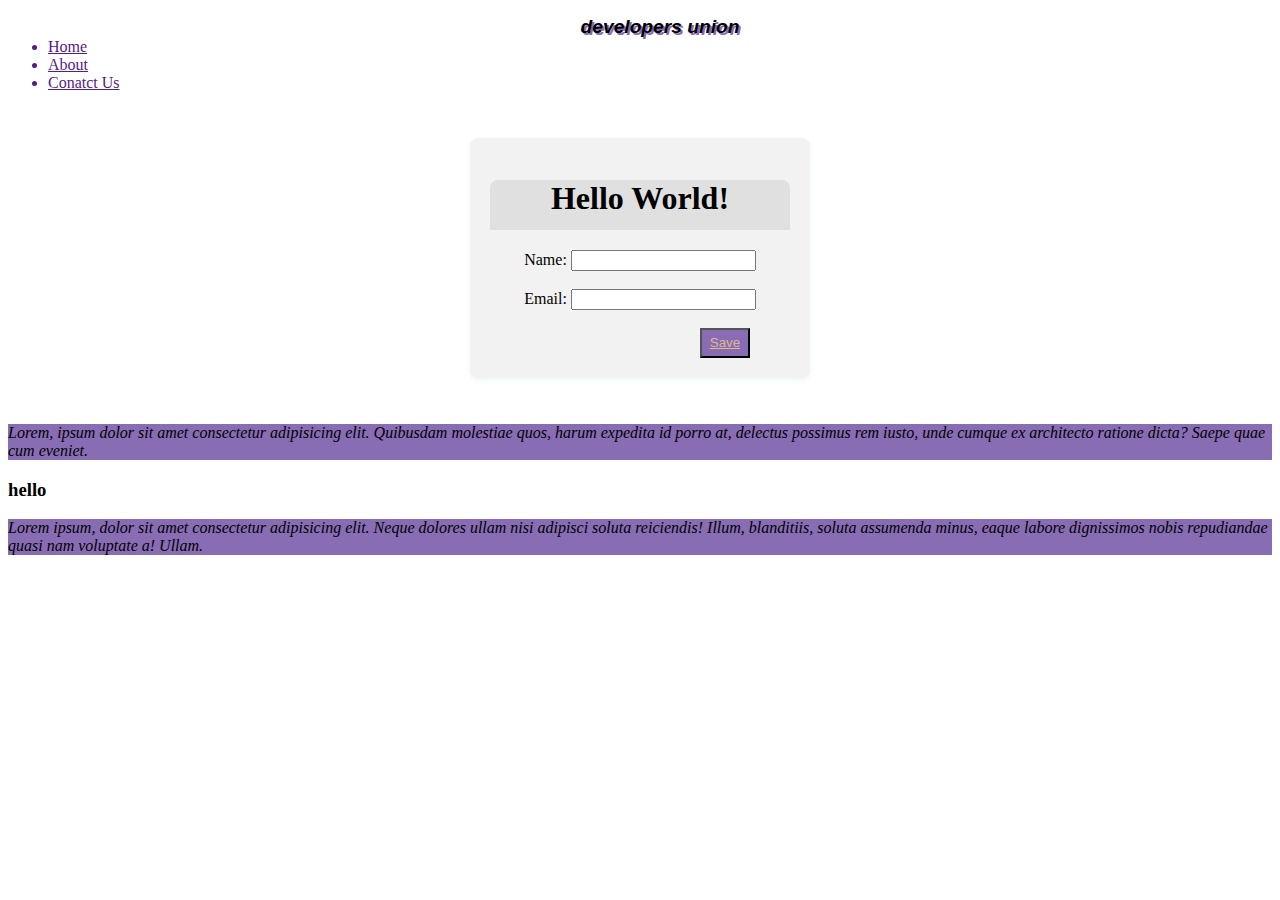
<file: front-end-class/front-end/index.htm>
<!DOCTYPE html>
<html lang="en">
<head>
    <meta charset="UTF-8">
    <meta name="viewport" content="width=device-width, initial-scale=1.0">
    <title>CSS Tutorial</title>
    <link rel="stylesheet" href="./style.css">
</head>
<body>
    <nav>
        <ul>
            <a href="" id="header1">Developers Union</a>
            <a href=""><li>Home</li></a>
            <a href=""> <li>About</li></a>
            <a href=""><li>Conatct Us</li></a>
        </ul>
    </nav>
    <section>
        <div class="container">
            <div class="card">
                <div class="card-header">
                    <h1 style="text-align: center;">Hello World!</h1>
                </div>
                <div class="card-body">
                    <form action="">
                        Name: <input type="text" name="name" id=""><br><br>
                        Email: <input type="text" name="email" id=""><br><br>
                        <button class="btn" name="save" >Save</button>
                    </form>
                </div>
            </div>
        </div>

        <!-- combinators -->
        <div class="div1">
            <p>Lorem, ipsum dolor sit amet consectetur adipisicing elit. Quibusdam molestiae quos, harum expedita id porro at, delectus possimus rem iusto, unde cumque ex architecto ratione dicta? Saepe quae cum eveniet.</p>
            <h3>hello</h3>
            <p>Lorem ipsum, dolor sit amet consectetur adipisicing elit. Neque dolores ullam nisi adipisci soluta reiciendis! Illum, blanditiis, soluta assumenda minus, eaque labore dignissimos nobis repudiandae quasi nam voluptate a! Ullam.</p>
        </div>
    </section>
</body>
</html>
</file>
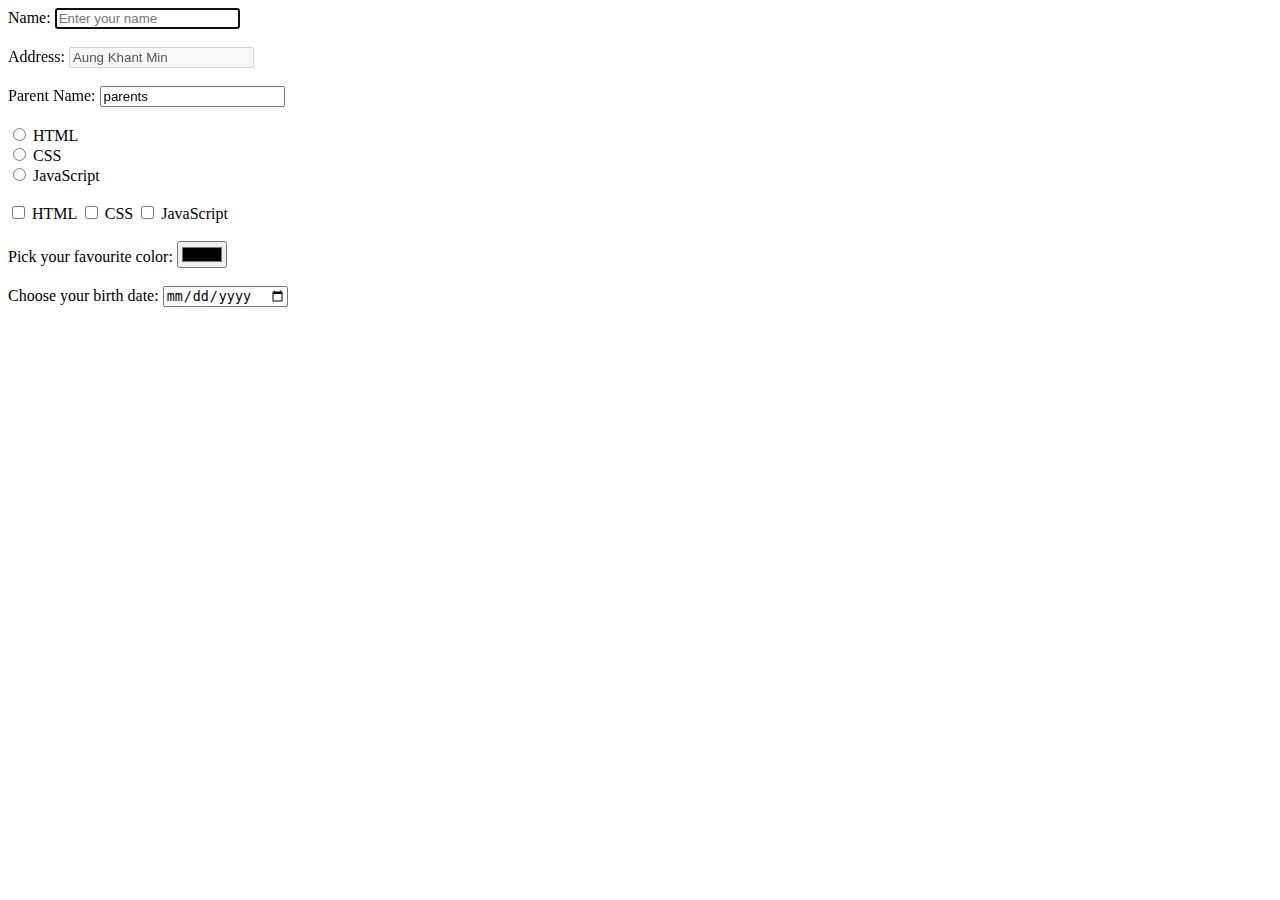
<file: front-end-class/front-end/form.htm>
<!DOCTYPE html>
<html lang="en">
<head>
    <meta charset="UTF-8">
    <meta http-equiv="X-UA-Compatible" content="IE=edge">
    <meta name="viewport" content="width=device-width, initial-scale=1.0">
    <title>Form Lesson</title>
</head>
<body>
    <form action="">

        <!-- input type text -->
       <label for="">Name: </label>
       <input type="text" name="user-name" placeholder="Enter your name" autofocus><br><br>

       Address: <input type="text" name="address" id="" value="Aung Khant Min" disabled><br><br>
       Parent Name: <input type="text" name="parent-name" id="" readonly value="parents"><br><br>

       <!-- radio type -->
       <input type="radio" id="html" name="fav_language" value="HTML">
       <label for="html">HTML</label><br>
       <input type="radio" id="css" name="fav_language" value="CSS">
       <label for="css">CSS</label><br>
       <input type="radio" id="javascript" name="fav_language" value="JavaScript">
       <label for="javascript">JavaScript</label><br><br>

       <!-- checkbox -->
       <input type="checkbox" name="html" id="">
       <label for="">HTML</label>
       <input type="checkbox" name="css" id="">
       <label for="">CSS</label>
       <input type="checkbox" name="js" id="">
       <label for="">JavaScript</label><br><br>

       <!-- color picker -->
       Pick your favourite color: <input type="color" name="color" id=""><br><br>

       <!-- date picker -->
       Choose your birth date: <input type="date" name="birthDate" id="">
    </form>
</body>
</html>
</file>
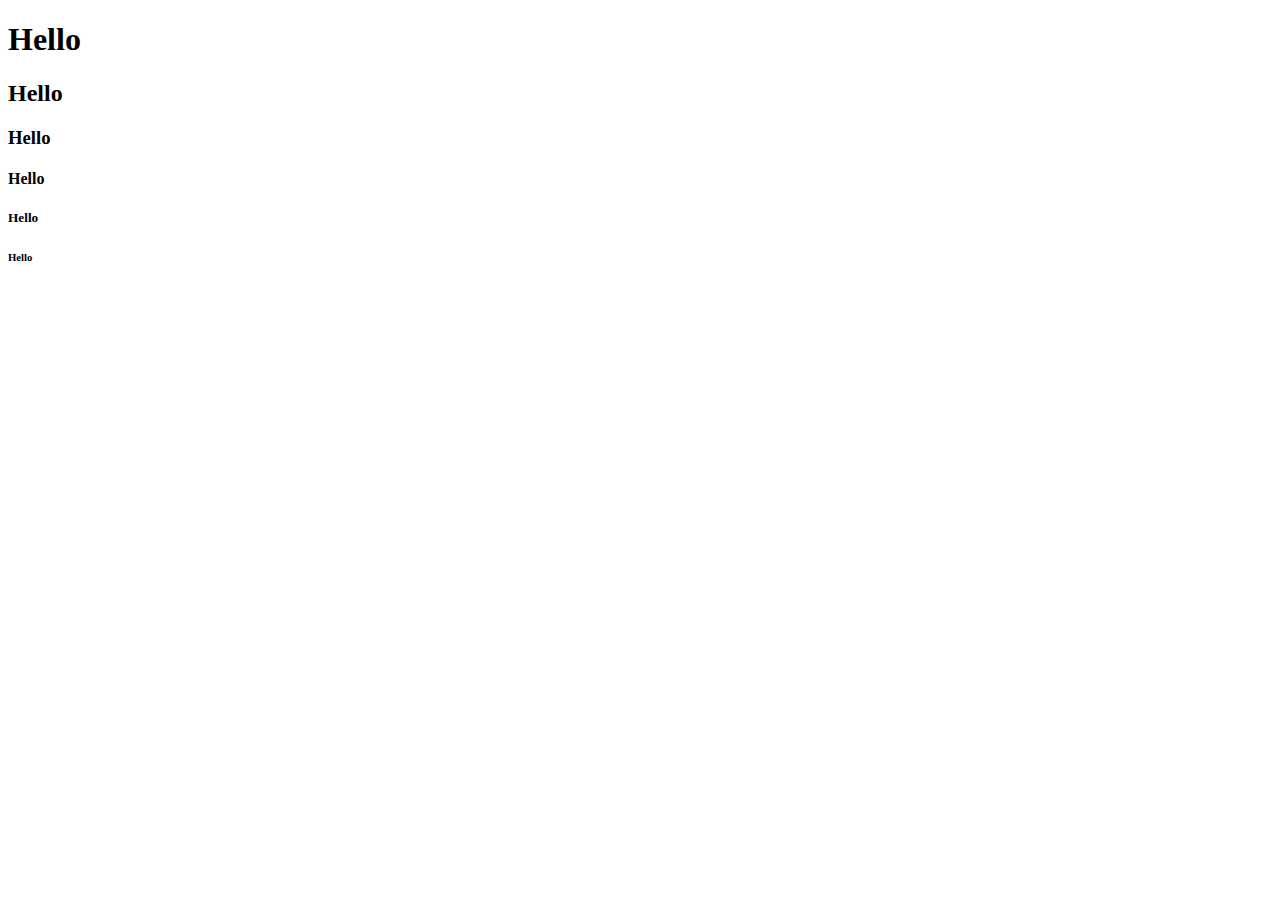
<file: front-end-class/front-end/headings.htm>
<!DOCTYPE html>
<html lang="en">
<head>
    <meta charset="UTF-8">
    <meta http-equiv="X-UA-Compatible" content="IE=edge">
    <meta name="viewport" content="width=device-width, initial-scale=1.0">
    <title>Document</title>
</head>
<body>
    <h1>Hello</h1>
    <h2>Hello</h2>
    <h3>Hello</h3>
    <h4>Hello</h4>
    <h5>Hello</h5>
    <h6>Hello</h6>
</body>
</html>
</file>
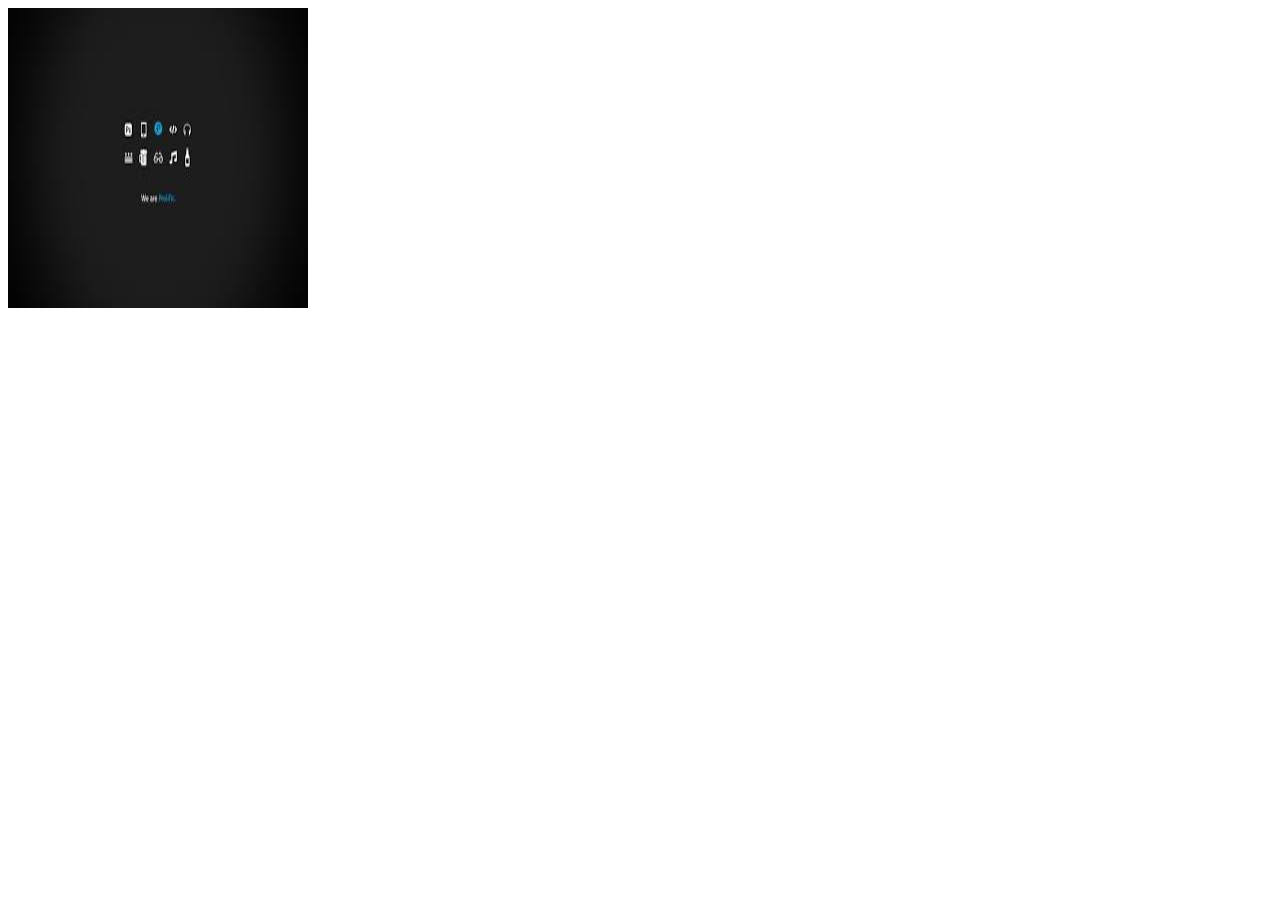
<file: front-end-class/front-end/img.htm>
<!DOCTYPE html>
<html lang="en">
<head>
    <meta charset="UTF-8">
    <meta http-equiv="X-UA-Compatible" content="IE=edge">
    <meta name="viewport" content="width=device-width, initial-scale=1.0">
    <title>Document</title>
</head>
<body>
    <img src="[data-uri]" alt="" width="300px" height="300px">
</body>
</html>
</file>
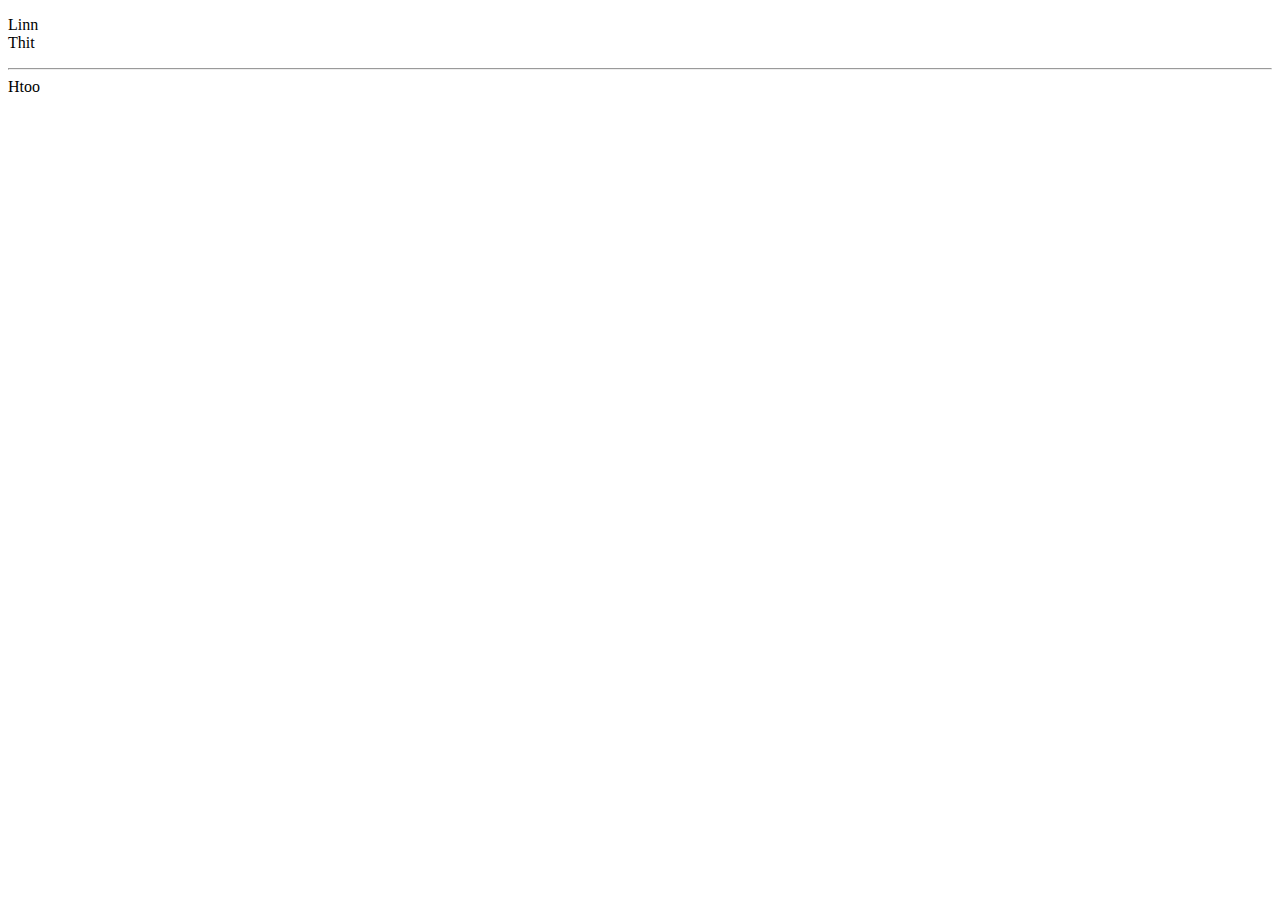
<file: front-end-class/front-end/lineBreaks.htm>
<!DOCTYPE html>
<html lang="en">
<head>
    <meta charset="UTF-8">
    <meta http-equiv="X-UA-Compatible" content="IE=edge">
    <meta name="viewport" content="width=device-width, initial-scale=1.0">
    <title>Document</title>
</head>
<body>
    <p>
        Linn <br> 
        Thit <hr>
        Htoo
    </p>
</body>
</html>
</file>
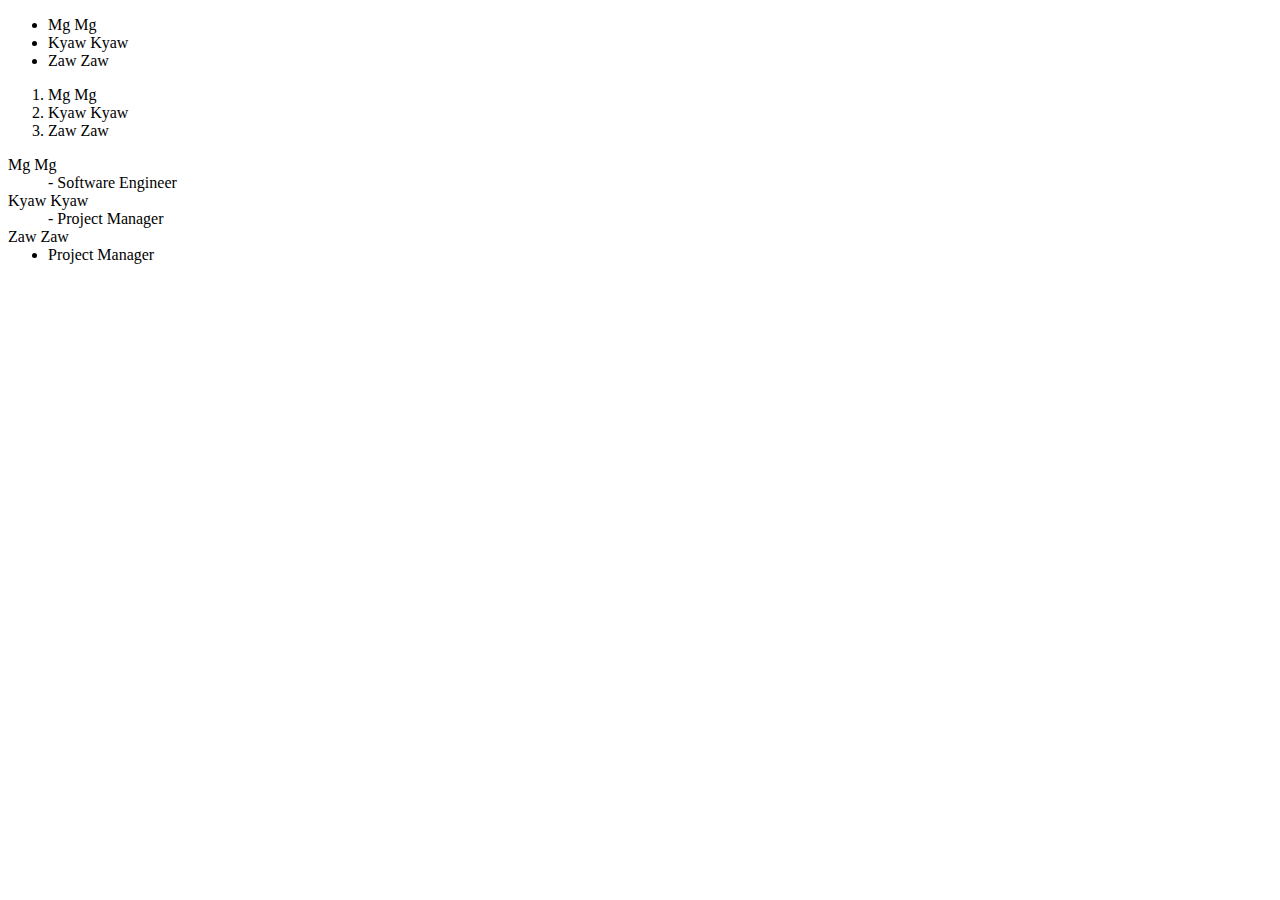
<file: front-end-class/front-end/list.html>
<!DOCTYPE html>
<html lang="en">
<head>
    <meta charset="UTF-8">
    <meta http-equiv="X-UA-Compatible" content="IE=edge">
    <meta name="viewport" content="width=device-width, initial-scale=1.0">
    <title>List Lesson</title>
</head>
<body>

    <!-- unorder list -->
    <ul>
        <li>Mg Mg</li>
        <li>Kyaw Kyaw</li>
        <li>Zaw Zaw</li>
    </ul>

    <!-- order list -->
    <ol>
        <li>Mg Mg</li>
        <li>Kyaw Kyaw</li>
        <li>Zaw Zaw</li>
    </ol>

    <!-- description list -->
    <dl>
        <dt>Mg Mg</dt>   <!-- description term -->
        <dd>- Software Engineer</dd>   <!-- description describe -->

        <dt>Kyaw Kyaw</dt>
        <dd>- Project Manager</dd>

        <dt>Zaw Zaw</dt>
        <dd><li>Project Manager</li></dd>

      </dl>
</body>
</html>
</file>
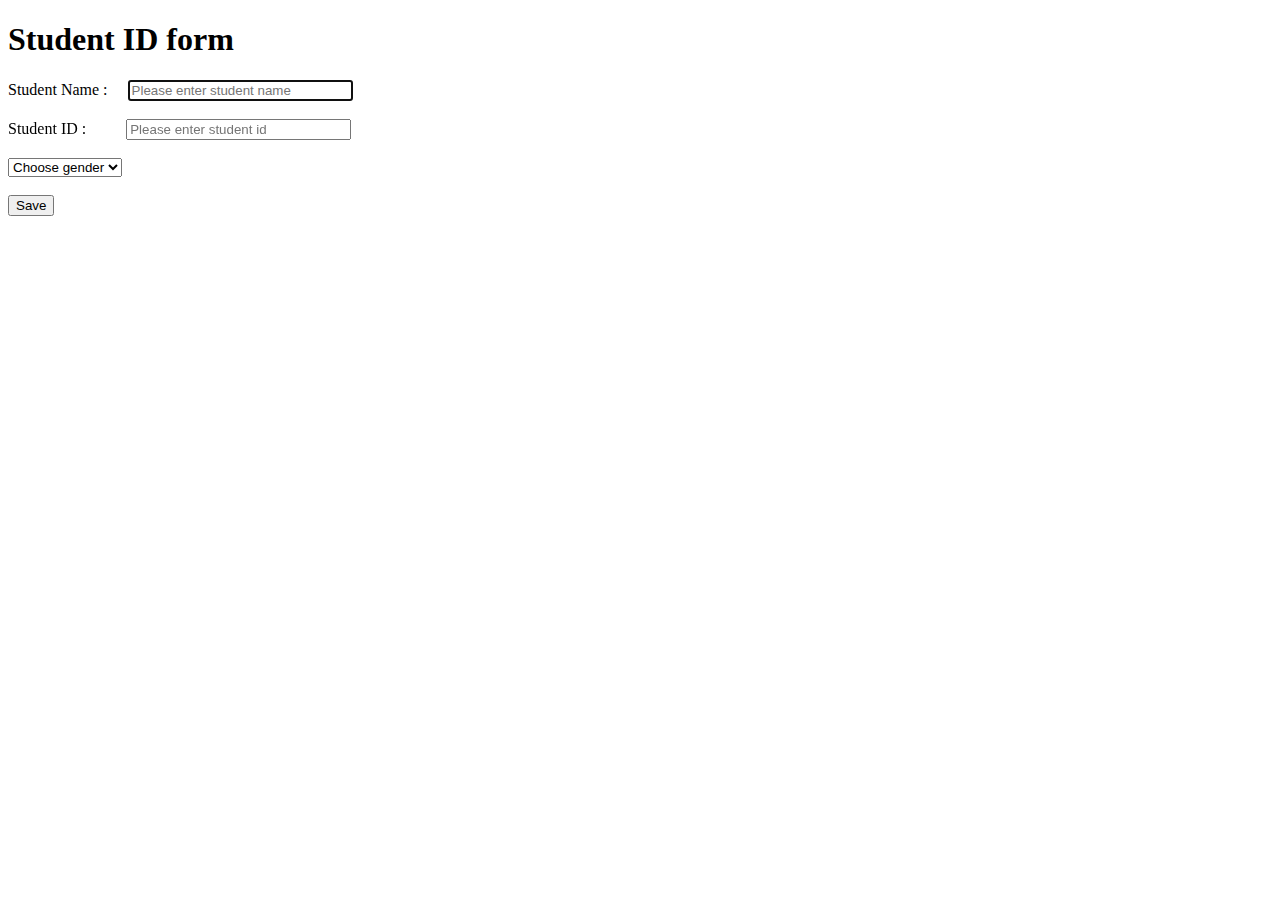
<file: front-end-class/front-end/miniProject.html>
<!DOCTYPE html>
<html lang="en">
<head>
    <meta charset="UTF-8">
    <meta http-equiv="X-UA-Compatible" content="IE=edge">
    <meta name="viewport" content="width=device-width, initial-scale=1.0">
    <title>Student Form</title>
    <link rel="icon" href="/image/test/testCodingWallpaper.jpeg">
</head>
<body>
    <h1>Student ID form</h1>
    <form action="" method="get">
        Student Name : &#8195;<input type="text" name="studentName" id="" autofocus placeholder="Please enter student name" size="25" required><br><br>
        Student ID : &#8195;&#8195;&nbsp;<input type="text" name="studentID" id="" placeholder="Please enter student id" size="25" required ><br><br>
        <!-- Male <input type="radio" name="gender" id="male">
        Female <input type="radio" name="gender" id="female"><br><br> -->
        <select name="gender" id="" required>
            <option value="" selected>Choose gender</option>
            <option value="male">Male</option>
            <option value="female">Female</option>
        </select>
        <br><br>
       <input type="submit" value="Save">
    </form>
</body>
</html>
</file>
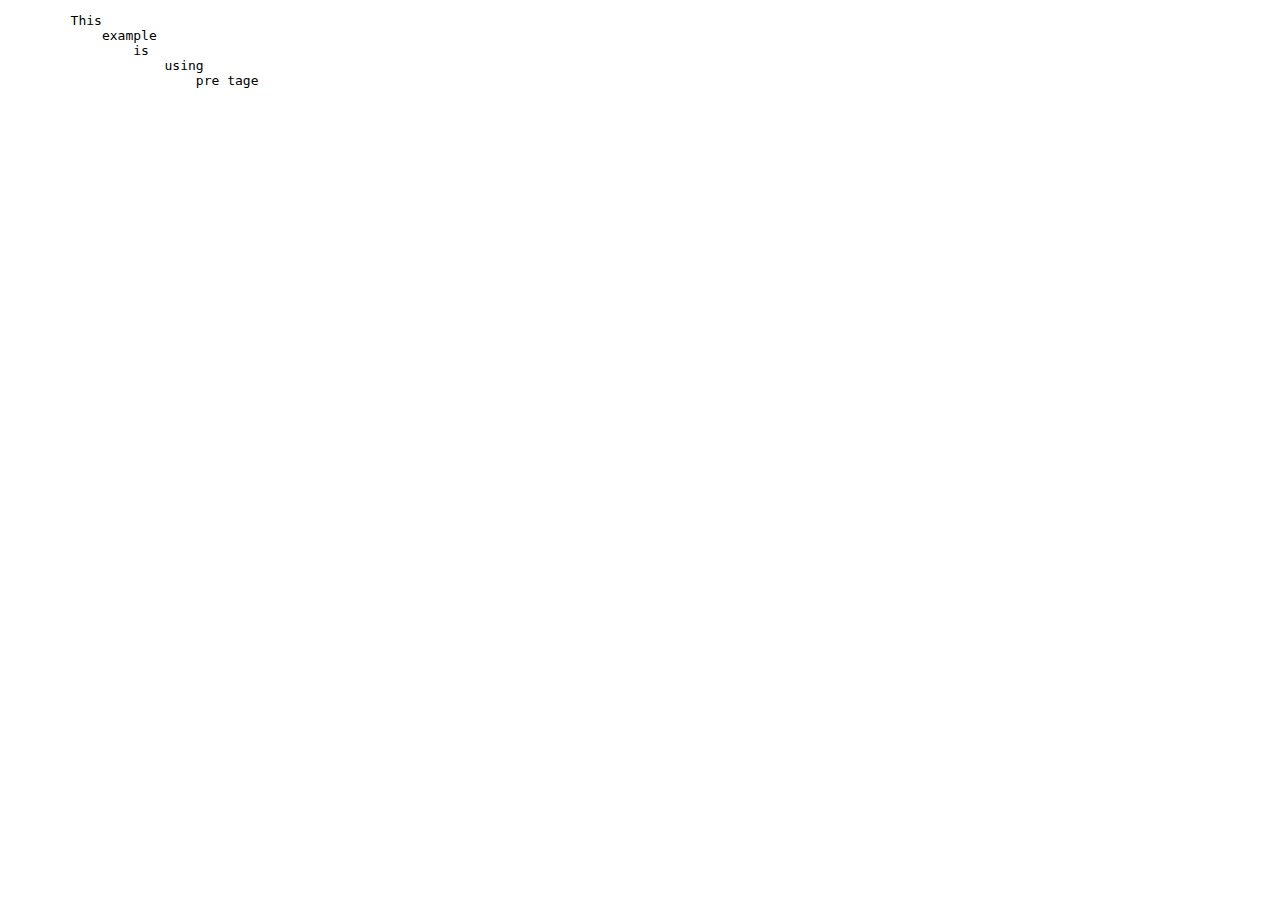
<file: front-end-class/front-end/pre.htm>
<!DOCTYPE html>
<html lang="en">
<head>
    <meta charset="UTF-8">
    <meta http-equiv="X-UA-Compatible" content="IE=edge">
    <meta name="viewport" content="width=device-width, initial-scale=1.0">
    <title>Document</title>
</head>
<body>
    <pre>
        This 
            example
                is
                    using 
                        pre tage
    </pre>
</body>
</html>
</file>
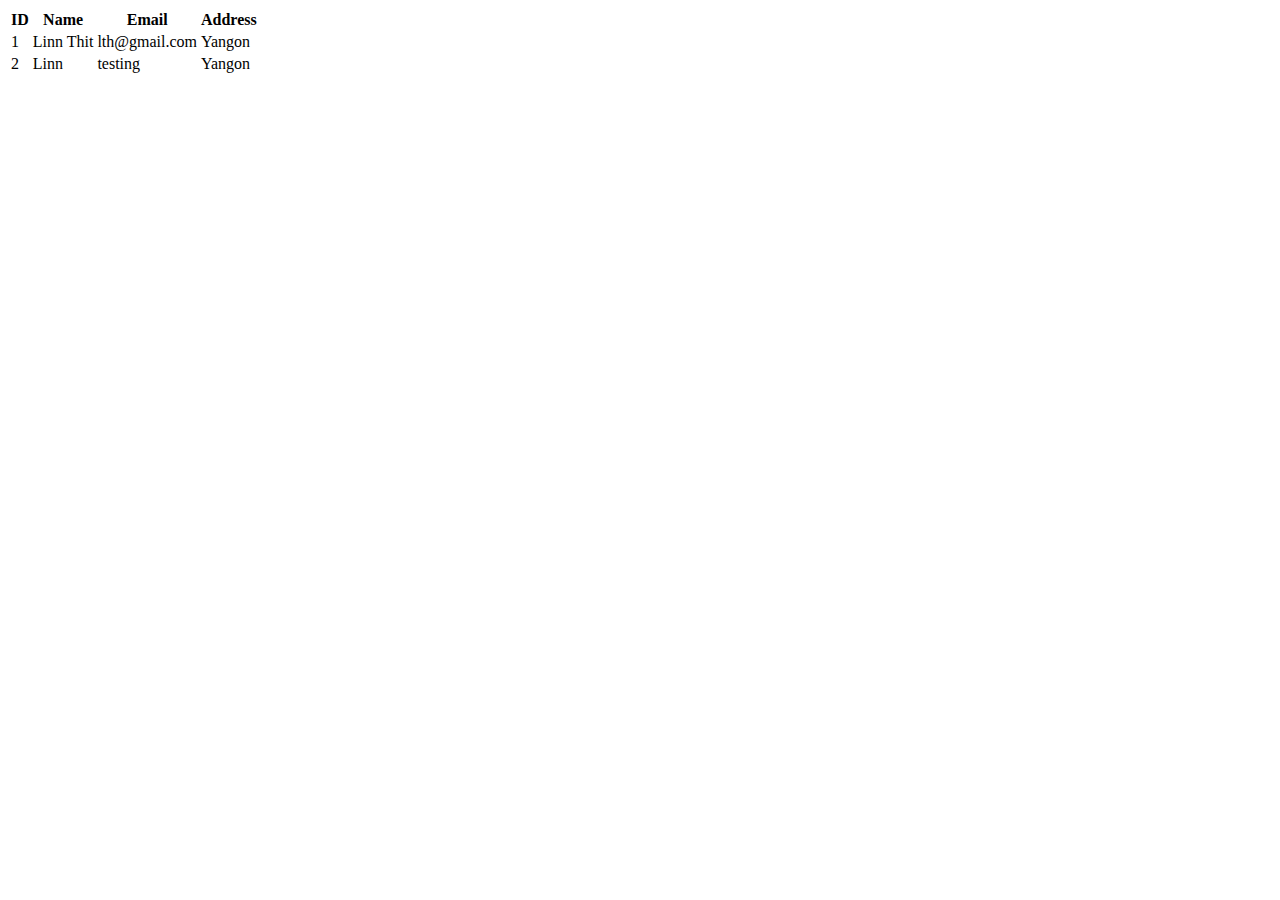
<file: front-end-class/front-end/table.htm>
<!DOCTYPE html>
<html lang="en">
<head>
    <meta charset="UTF-8">
    <meta http-equiv="X-UA-Compatible" content="IE=edge">
    <meta name="viewport" content="width=device-width, initial-scale=1.0">
    <title>Table lesson</title>
</head>
<body>
    <!-- table, thead, tr, th, td, tbody -->
    <table>
        
        <!-- table header -->
        <thead>

        <!-- table row -->
        <tr> 
            <!-- table heading -->
            <th>ID</th>
            <th>Name</th>
            <th>Email</th>
            <th>Address</th>
        </tr>
        </thead>

        <!-- table body -->
        <tbody>

            <!-- table row -->
            <tr>

                <!-- table data -->
                <td>1</td>
                <td>Linn Thit</td>
                <td>lth@gmail.com</td>
                <td>Yangon</td>
            </tr>

            <!-- 2nd row -->
             <!-- table row -->
             <tr>

                <!-- table data -->
                <td>2</td>
                <td>Linn</td>
                <td>testing</td>
                <td>Yangon</td>
            </tr>
        </tbody>
    </table>
</body>
</html>
</file>
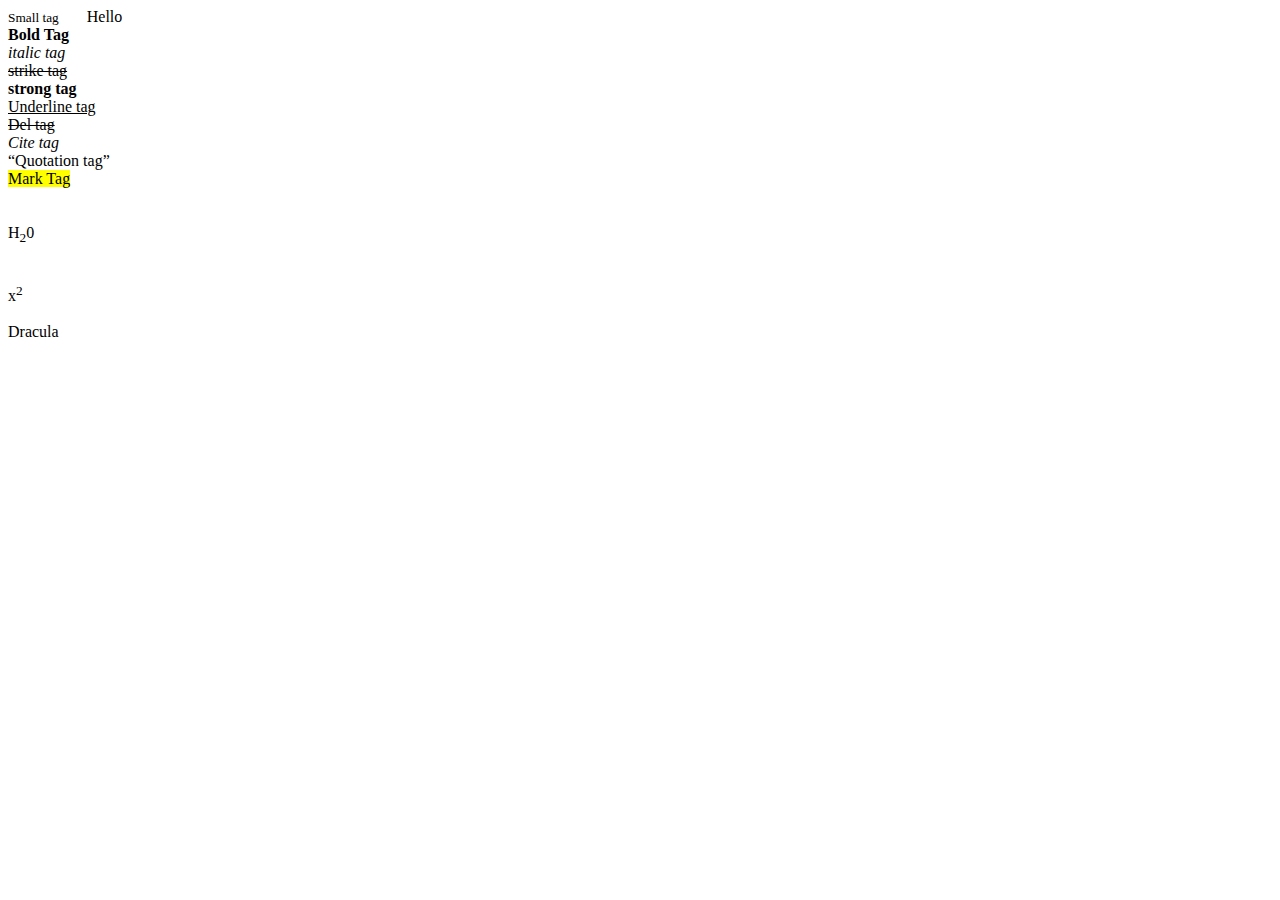
<file: front-end-class/front-end/text-formatting.htm>
<!DOCTYPE html>
<html lang="en">
<head>
    <meta charset="UTF-8">
    <meta http-equiv="X-UA-Compatible" content="IE=edge">
    <meta name="viewport" content="width=device-width, initial-scale=1.0">
    
    <!-- above head closing tag -->
    <title>Text Formatting example</title>
</head>
<body>
    <!-- html text formattings -->

    <!-- small tag -->
   <small><span>Small tag</span></small> &nbsp; &nbsp; &nbsp;  Hello  <br>

   <!-- bold tag -->
   <b><span>Bold Tag</span></b><br>

   <!-- italic tag -->
   <i><span>italic tag</span></i><br>

   <!-- strike tag -->
   <strike><span>strike tag</span></strike><br>

   <!-- strong tag -->
   <strong><span>strong tag</span></strong><br>

   <!-- u tag -->
   <u><span>Underline tag</span></u><br>

   <!-- del tag -->
   <del><span>Del tag</span></del><br>

   <!-- cite tag -->
   <cite><span>Cite tag</span></cite><br>

   <!-- q tag -->
   <q><span>Quotation tag</span></q><br>

   <!-- mark tag -->
   <mark><span>Mark Tag</span></mark><br><br><br>

   <!-- sub tag -->
   <span>H<sub>2</sub>0</span><br><br><br>

   <!-- sup tag -->
   <span>x<sup>2</sup></span><br><br>

   <!-- bdo tag (Bi-Directional Override)-->
   <bdo dir="rtl"><span>alucarD</span></bdo> 
</body>
</html>
</file>
<file: front-end-class/front-end/style.css>
#header1{
    font-size: larger;
    font-weight: bolder;
    font-family: 'Segoe UI', Tahoma, Geneva, Verdana, sans-serif;
    color: black;
    font-style: italic;
    /* font-variant: small-caps; */
    text-decoration: none;
    text-align: center;
    text-transform: lowercase;
    text-shadow:2px 2px #886db5;
    display: flex;
    flex: 1;
    align-items: center;
    justify-content: center;
}
.container {
    display: flex;
    justify-content: center;
    align-items: center;
    height: 300px;
  }
  
  .card {
    background-color: #f2f2f2;
    border-radius: 8px;
    box-shadow: 0 2px 4px rgba(56, 164, 172, 0.1);
    width: 300px;
    padding: 20px;
  }
  
  .card-header {
    background-color: #e0e0e0;
    height: 50px;
    border-radius: 8px 8px 0 0;
  }
  
  .card-body {
    margin-top: 20px;
    text-align: center;
  }
  
  .btn{
    width: 50px;
    height: 30px;
    background-color: #886db5;
    text-decoration: underline;
    color: burlywood;
    float: right;
    margin-right: 40px;
  }

  /* combinators */
  .div1 p {
    background-color: #886db5;
    font-style: italic;
  }
</file>
